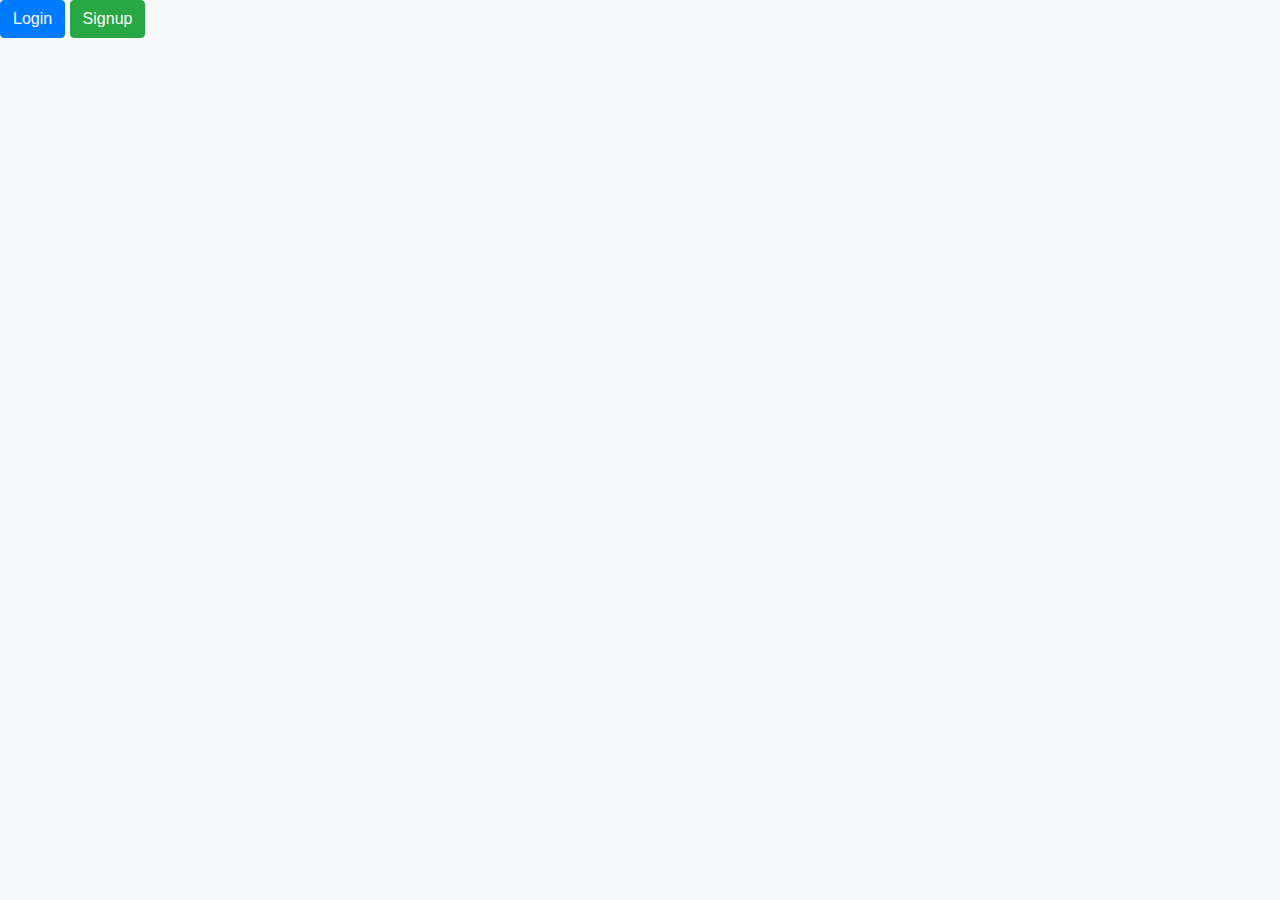
<file: pratice.html>
<!DOCTYPE html>
<html lang="en">
<head>
  <meta charset="UTF-8">
  <meta name="viewport" content="width=device-width, initial-scale=1.0">
  <title>Login and Signup Popup</title>
  <link rel="stylesheet" href="https://stackpath.bootstrapcdn.com/bootstrap/4.5.2/css/bootstrap.min.css">
  <style>
    body {
      background-color: #f8f9fa;
    }

    .popup-container {
      display: none;
      position: fixed;
      top: 50%;
      left: 50%;
      transform: translate(-50%, -50%);
      padding: 20px;
      background-color: #fff;
      box-shadow: 0 4px 8px rgba(0, 0, 0, 0.1);
      z-index: 1000;
    }

    .overlay {
      display: none;
      position: fixed;
      top: 0;
      left: 0;
      width: 100%;
      height: 100%;
      background-color: rgba(0, 0, 0, 0.5);
      z-index: 999;
    }
  </style>
</head>
<body>

  <!-- Login Button -->
  <button class="btn btn-primary" onclick="openPopup('login')">Login</button>

  <!-- Signup Button -->
  <button class="btn btn-success" onclick="openPopup('signup')">Signup</button>

  <!-- Login Popup -->
  <div id="loginPopup" class="popup-container">
    <h2>Login</h2>
    <!-- Add your login form elements here -->
    <button class="btn btn-danger" onclick="closePopup('login')">Close</button>
  </div>

  <!-- Signup Popup -->
  <div id="signupPopup" class="popup-container">
    <h2>Signup</h2>
    <!-- Add your signup form elements here -->
    <button class="btn btn-danger" onclick="closePopup('signup')">Close</button>
  </div>

  <!-- Overlay -->
  <div id="overlay" class="overlay" onclick="closePopup()"></div>

  <script>
    function openPopup(type) {
      document.getElementById(type + 'Popup').style.display = 'block';
      document.getElementById('overlay').style.display = 'block';
    }

    function closePopup(type) {
      document.getElementById(type + 'Popup').style.display = 'none';
      document.getElementById('overlay').style.display = 'none';
    }
  </script>

</body>
</html>
</file>
